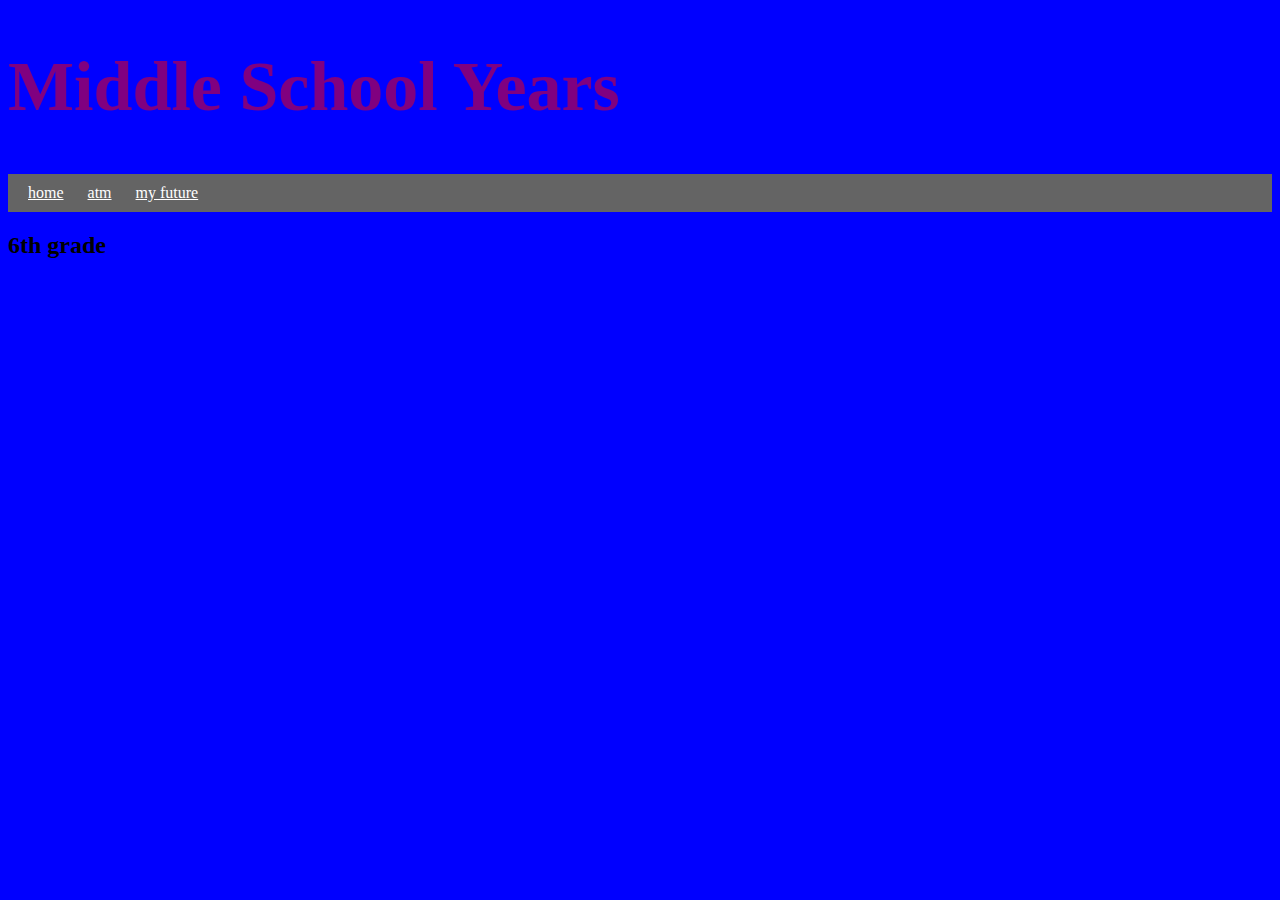
<file: atm.html>
<!doctype html>
<html>
	<head>
		<title>My Computer Knowlege</title>
		
			<link rel="stylesheet" type="text/css" href="mystyle.css">
		
		</head>
		<body>
			<header>
				
				<h1> Middle School Years </h1>
				<ul>
			<li><a href="index.html">home</a></li>
			<li><a href="atm.html">atm</a></li>
			<li><a href="future.html">my future</a></li>
			</ul>
				
						<h2>6th grade</h2>
					<p>  </p>
</file>
<file: mystyle.css>
body {
	background: blue;    
}
      
}
header {
      text-align: center;
      background-size: cover;
      
      
    }
    
    h1 {
      font-size: 70px;
      color: purple
     
    }
    h2 {
          text-align: left;
          
    }
    a {
      color: white;
      
    }
    
    h1 {
      font-size: 70px;
      color-rgb:(32,80,135);
    }
    img {
      margin: 40px 0px 0px 0px;
      border: 7px solid white;
      border-radius: 20px;
    }
    ul {
          padding: 10px;
      background:rgba(100,100,100,100);
      
    }
    ol {
          text-align: left;
          
    }
    li {
      display: inline;
      padding: 0px 10px 0px 10px;
      text-align: left;
    }
    article {
      max-width: 500px;
      padding: 20px;
      margin: 0 auto;  
      
    }
    @media (max-width: 500px) {
      h1 {
       font-size: 36px; 
       
      }
      li {
        display: block;
        padding: 5px;
      }
</file>
